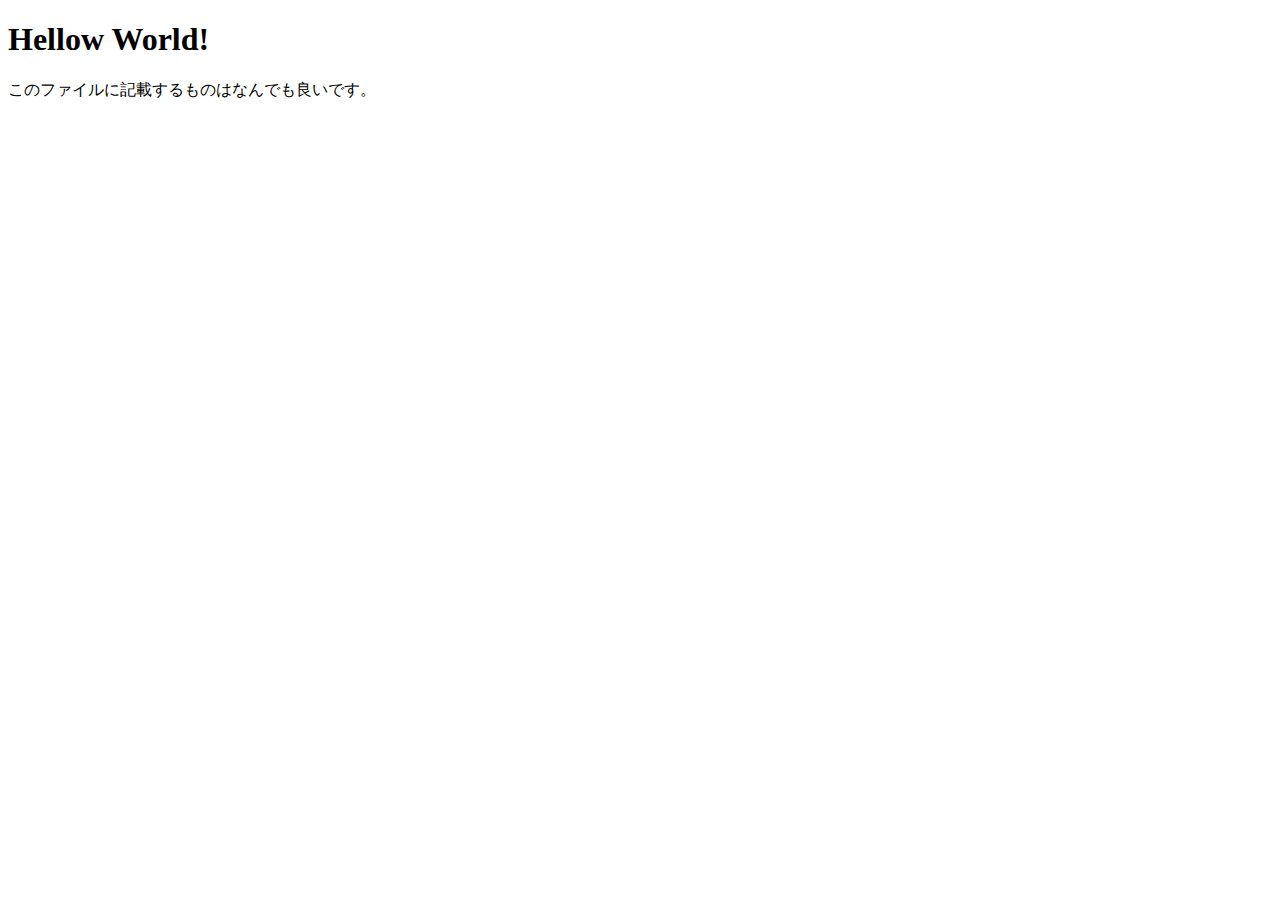
<file: src/php05/index.html>
<!DOCTYPE html>
<html lang="en">
<head>
    <meta charset="UTF-8">
    <meta name="viewport" content="width=device-width, initial-scale=1.0">
    <title>Document</title>
</head>
<body>
<H1>Hellow World!</H1>
<p>このファイルに記載するものはなんでも良いです。</p>
</body>
</html>
</file>
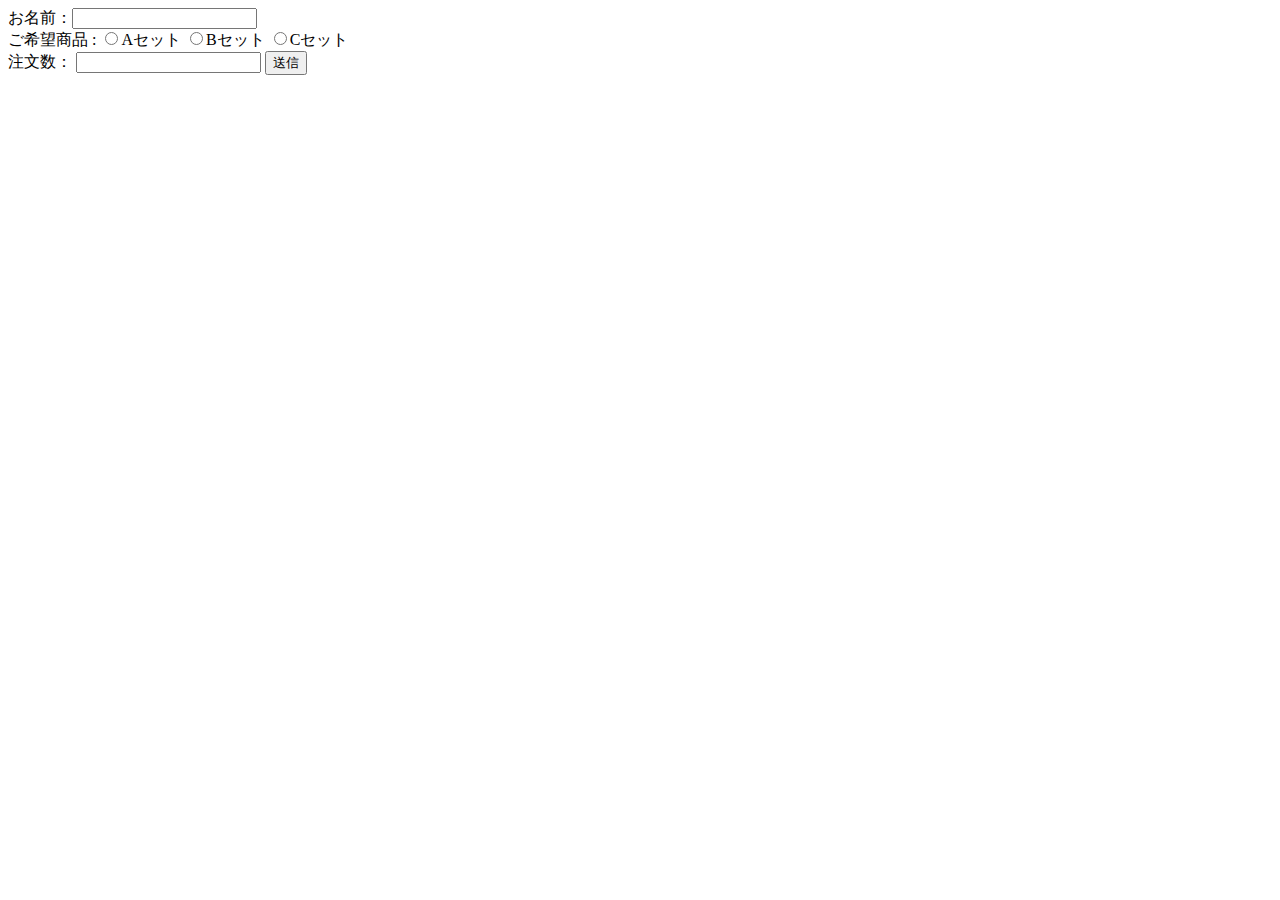
<file: src/php01/config/index.html>
<!DOCTYPE html>
<html lang="en">

<head>
    <meta charset="utf-8">
    <meta name="viewport" content="width=device-width, initial-scale=1.0" />
    <title>Document</title>
</head>

<body>
    <form action="result.php" method="post">
        お名前：<input type="text" name="my_name" />
        <br>
        ご希望商品 :
        <input type="radio" name="choices" value="Aセット" />Aセット
        <input type="radio" name="choices" value="Bセット" />Bセット
        <input type="radio" name="choices" value="Cセット" />Cセット
        <br>
        注文数：
        <input type="number" name="number" value="">
        <input type="submit" value="送信" />
    </form>
</body>

</html>
</file>
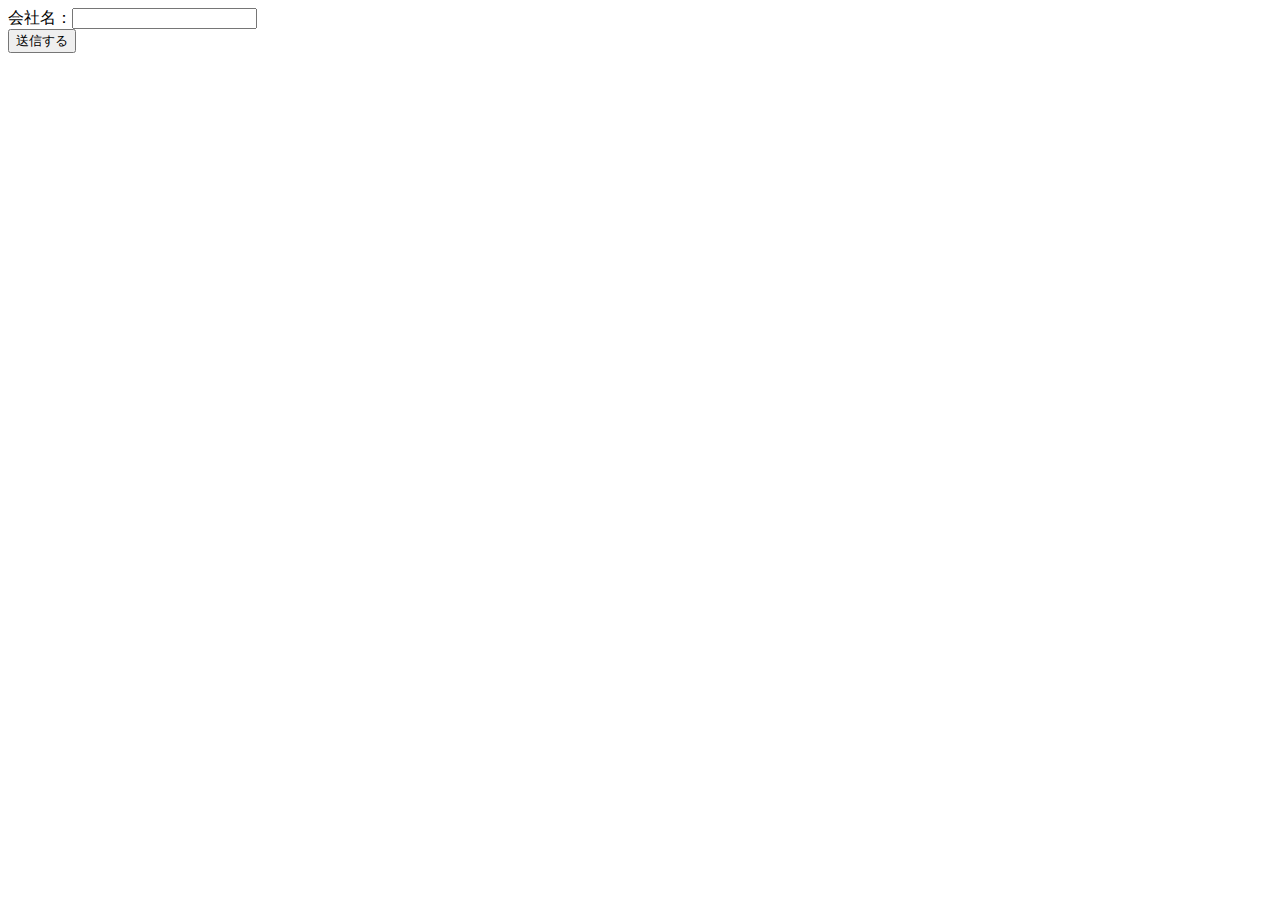
<file: src/php01/config/course.html>
<!DOCTYPE html>
<html lang="ja">

<head>
    <meta charset="UTF-8">
    <meta name="viewport" content="width=device-width, initial-scale=1.0">
    <title>Document</title>
</head>

<body>
    <form action="course.php" method="POST">
        <label>会社名：<input type="text" name="company"></label>
        <br />
        <input type="submit" name="submit" value="送信する" />
    </form>
</body>

</html>
</file>
